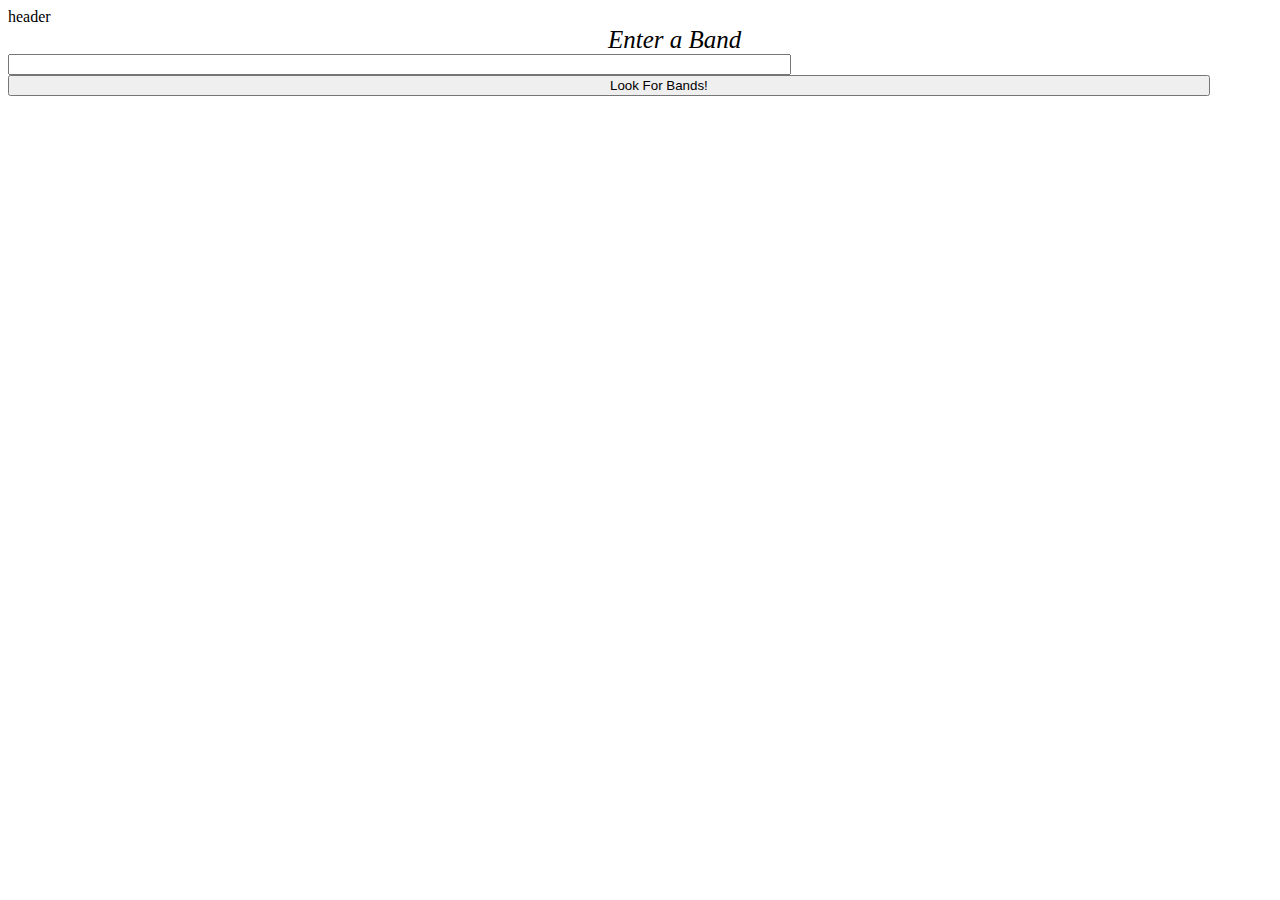
<file: amaya.html>
<!DOCTYPE html>
<html lang="en">
<head>
    <meta charset="UTF-8">
    <meta http-equiv="X-UA-Compatible" content="IE=edge">
    <meta name="viewport" content="width=device-width, initial-scale=1.0">
    <link rel="stylesheet" href="./assets/style.css">
    <title>Document</title>
</head>
<body>
    <header>
        header
    </header>
    <main>
            <form id="user-form" class="card-body">	
                <label class= "search-Title" id="search-Title" for="band">Enter a Band</label></br>
                <input name="search" id="band" type="text" class="band" /><span>
                    <!-- i dont know how to make this search bar or button centered with css -->
                </span></br>
                <button type="submit" class="btn" id="btn">Look For Bands!</button>
            </form>
            
            <!-- search bar: make it expand all the way accross -->
            <!-- We can also use geo location for the city if we want to figure out how to do that -->
        <div>
            <!-- where searches show up -->
        </div>
        <div>
            <!-- button that submits it to google calendar -->
        </div>
    </main>
</body>
</html>
</file>
<file: assets/style.css>
.card-body{
    align-content: center;
}
.search-Title {
    font-size: 25px;
    font-style:oblique;
    padding-left: 600px;
}
.band{
    max-height: 100px;
    max-width: 500px;
    padding-left: 600px;
}
.btn{
    padding-right: 500px;
    padding-left: 600px;
}
</file>
